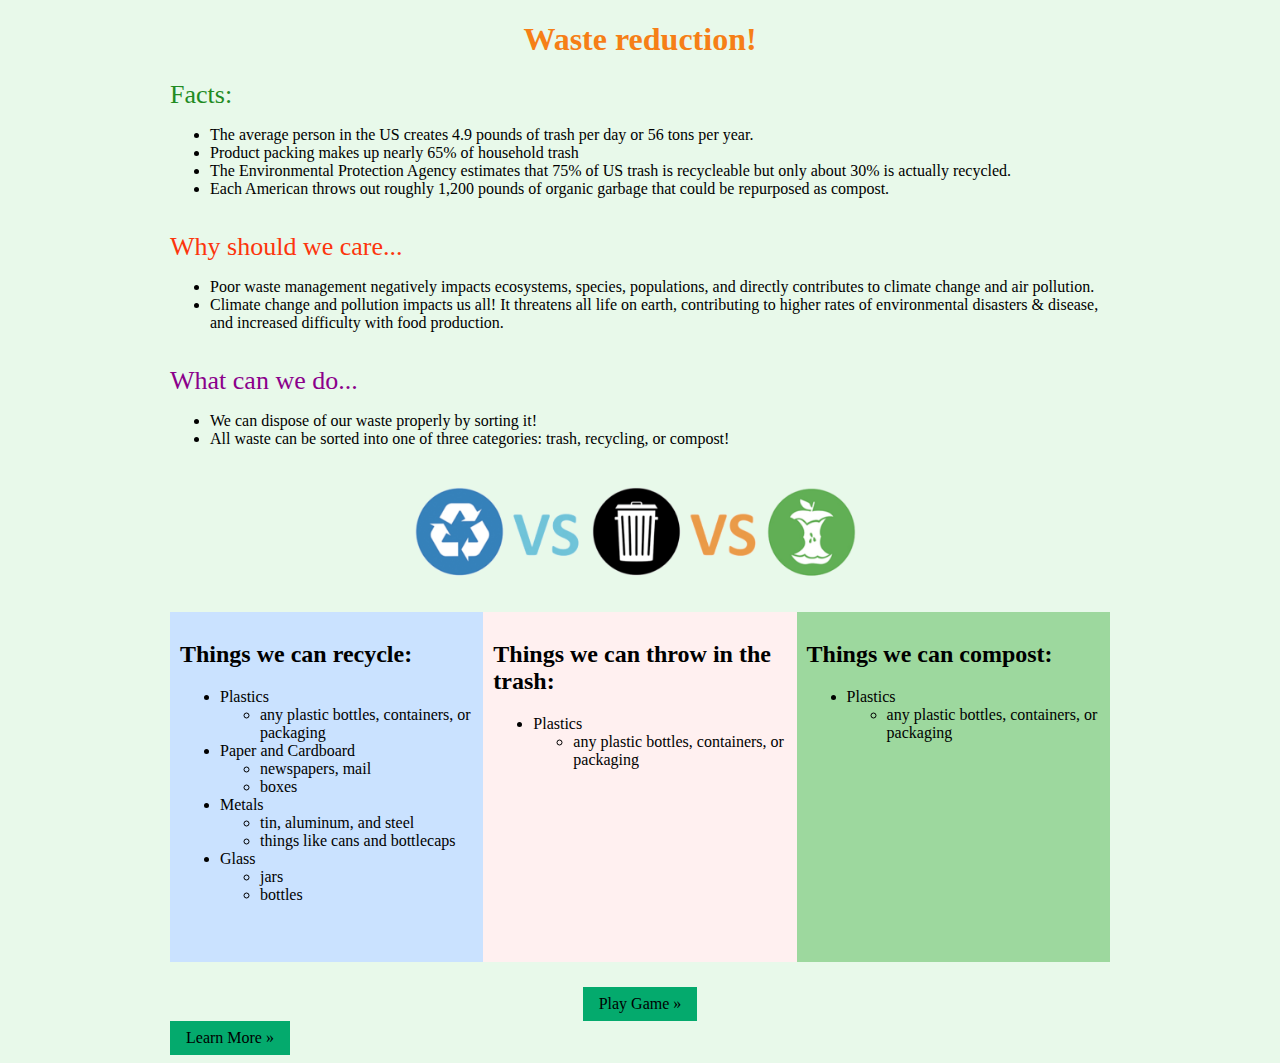
<file: index.html>
<!DOCTYPE html>
<html>
    <head>
        <meta charset="utf-8">
        <title>Hannah & Kaitlyn's DivHacks Project</title>
        <link rel = "stylesheet" href = "style.css">
        <script src = "jscript.js"></script>
    </head>

    <body>

        <div class="container">
        <h1>Waste reduction!</h1>
        <p1 id="factsTitle"> <span style="font-size: 26px">Facts:</span></p1>
        <ul>
            <li class="list">The average person in the US creates 4.9 pounds of trash
                per day or 56 tons per year.</li>
            <li class="list">Product packing makes up nearly 65% of household trash</li>
            <li class="list">The Environmental Protection Agency estimates that 75% of 
                US trash is recycleable but only about 30% is actually recycled.</li>
            <li class="list">Each American throws out roughly 1,200 pounds of 
                organic garbage that could be repurposed as compost.</li>            

        </ul>
        <br>

        <p2 id="careTitle"><span style="font-size: 26px">Why should we care...</span></p2>
        <ul>
            <li class="list">Poor waste management negatively impacts ecosystems, species,
                populations, and directly contributes to climate change and air pollution.</li>
            
            <li class="list">Climate change and pollution impacts us all! It 
                threatens all life on earth, contributing to higher rates of
                environmental disasters & disease, and increased difficulty with
                food production. </li>    
        </ul>
        <br>

        <p3 id="doTitle"><span style="font-size: 26px">What can we do...</span></p3>
        <ul>
            <li class="list">We can dispose of our waste properly by sorting it!</li>

            <li class="list">All waste can be sorted into one of three categories: trash, recycling, or compost!</li>    
        </ul>
        <br>

        <div style="text-align: center;">
        <img id="imageSort" src="sort.png" style="width: 500px" alt="sort.png" position="center"/>
        </div>
        <br>

    
            <div class="row">
                <div class="column" style="background-color:rgb(202, 226, 255);">
                  <h2>Things we can recycle:</h2>
                  <ul>
                    <li class="list">Plastics</li>
                    <ul>
                        <li class="list">any plastic bottles, containers, or packaging</li>    
                    </ul>
        
                    <li class="list">Paper and Cardboard</li>
                    <ul>
                        <li class="list">newspapers, mail</li>
            
                        <li class="list">boxes</li>    
                    </ul>
                    <li class="list">Metals</li>
                    <ul>
                        <li class="list">tin, aluminum, and steel</li>
            
                        <li class="list">things like cans and bottlecaps</li>    
                    </ul>
    
                    <li class="list">Glass</li>
                    <ul>
                        <li class="list">jars</li>
            
                        <li class="list">bottles</li>    
                    </ul>             
                </ul>
                </div>

                <div class="column" style="background-color:rgb(255, 240, 240);">
                  <h2>Things we can throw in the trash:</h2>
                  <ul>
                    <li class="list">Plastics</li>
                    <ul>
                        <li class="list">any plastic bottles, containers, or packaging</li>    
                    </ul>                               
                </ul>  

                </div>
                <div class="column" style="background-color:rgb(157, 216, 158);">
                  <h2>Things we can compost:</h2>
                  <ul>
                    <li class="list">Plastics</li>
                    <ul>
                        <li class="list">any plastic bottles, containers, or packaging</li>    
                    </ul>                               
                </ul> 
                </div>

              </div>    


        <div class="button">
        <a href="game.html" class="next">Play Game &raquo;</a>
        </div>

		<a href="info.html" class="next">Learn More &raquo;</a>
    </body>
    
</html>
</file>
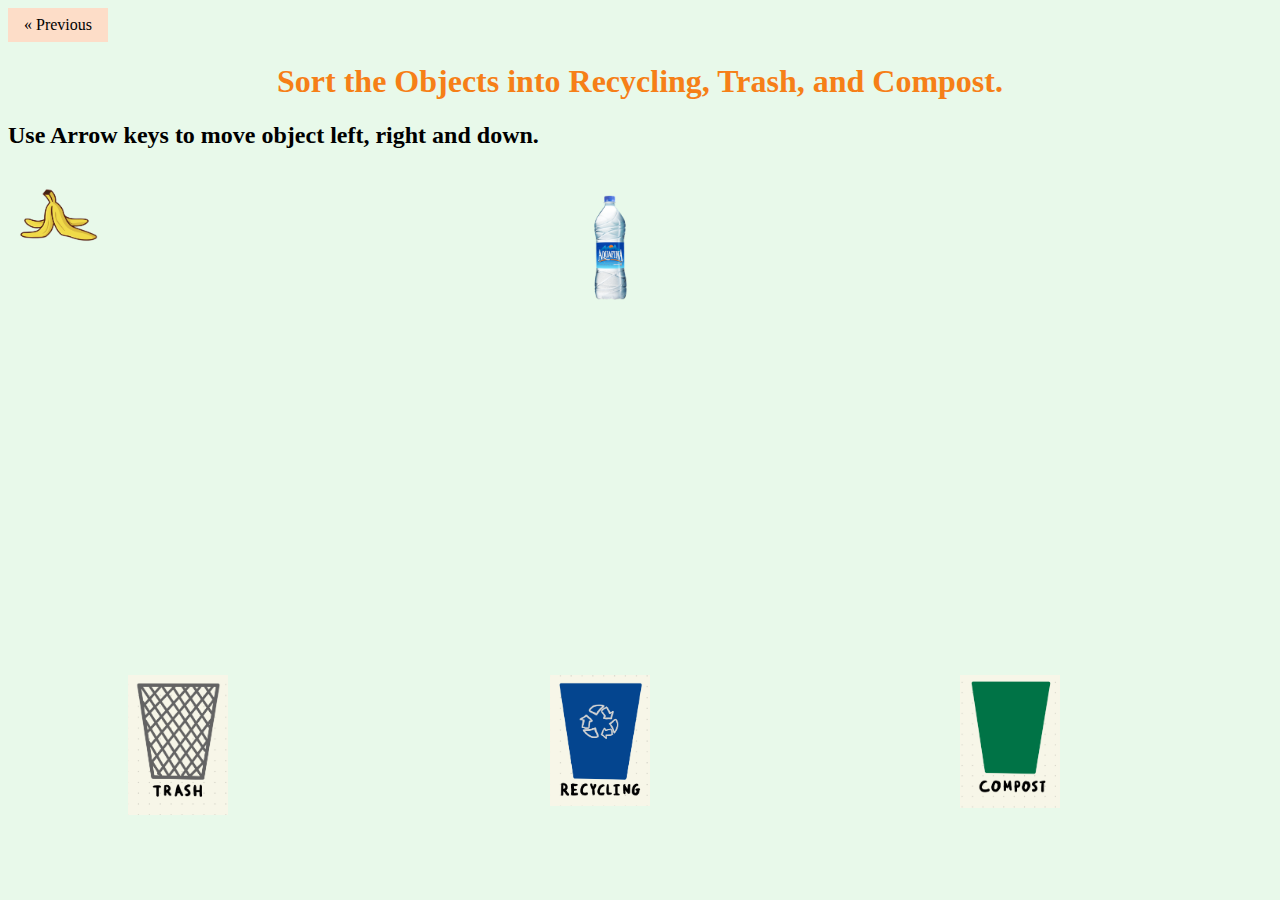
<file: game.html>
<!DOCTYPE html>
<html>
    <head>
        <title>Hannah & Kaitlyn's DivHacks Project</title>
        <link rel = "stylesheet" href = "style.css">
		<script type="text/javascript">
    		//init object globally
    		var objImage = null;
    		function init() {
        		objImage = document.getElementById("image1");
        		objImage.style.position = "relative";
        		objImage.style.left = "0px";
        		objImage.style.top = "0px";
    		}
    		function getKeyAndMove(e) {
        		var key_code = e.which || e.keyCode;
        		switch (key_code) {
            		case 37: //left arrow key
                		moveLeft();
                		break;
            		case 39: //right arrow key
                		moveRight();
               		 	break;
            		case 40: //down arrow key
                		moveDown();
                		break;
        		}
    		}
    		function moveLeft() {
        		objImage.style.left = parseInt(objImage.style.left) - 15 + "px";
    		}
    		function moveRight() {
        		objImage.style.left = parseInt(objImage.style.left) + 15 + "px";
    		}
    		function moveDown() {
        		objImage.style.top = parseInt(objImage.style.top) + 15 + "px";
    		}
    		window.onload = init;
		</script>
	</head>
	
	<body onkeydown="getKeyAndMove(event)">
        <a href="index.html" class="previous">&laquo; Previous</a>
        <h1>Sort the Objects into Recycling, Trash, and Compost.</h1>
        <h2>Use Arrow keys to move object left, right and down.</h2>
        
        <!-- <img id="image1" src="istockphoto-1222740562-612x612.jpg" style="width: 100px" alt="includehelp.com" /> -->
        <img id="image1" src="banana.png" style="width: 100px" alt="banana.png" />

		<div class="wrapper-bottom-left">
			<img src="images/IMG_0029.PNG" style="width:100px"/>
		</div>
		<div class="wrapper-bottom-middle">
			<img src="images/IMG_0028.PNG" style="width:100px"/>
		</div>
		<div class="wrapper-bottom-right">
			<img src="images/IMG_0027.PNG" style="width:100px"/>
		</div>
		<div class="wrapper-top-middle">
			<img src="images/Water-Bottle-Transparent.png" style="width:120px"/> 
		</div>

    </body>	

</html>
</file>
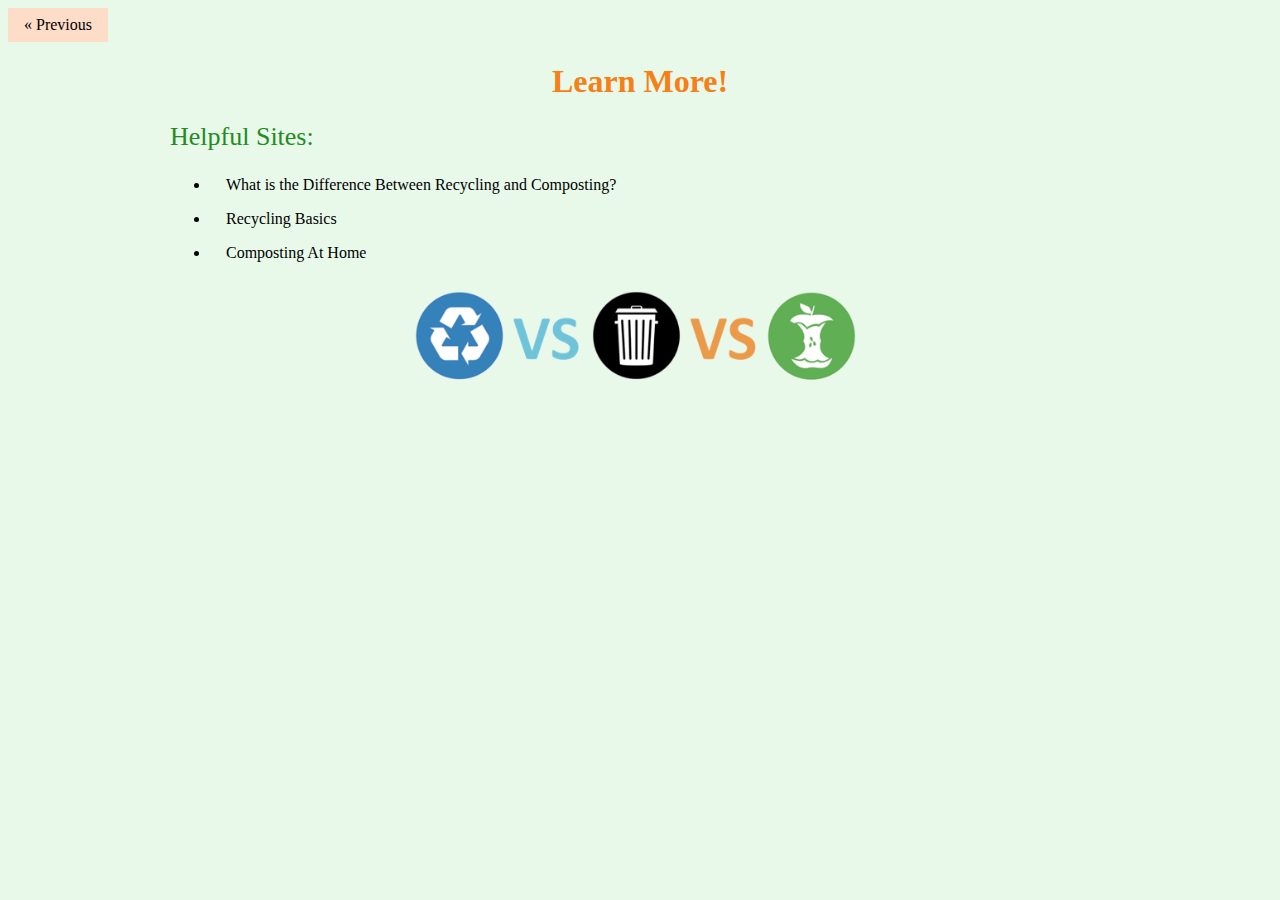
<file: info.html>
<!DOCTYPE html>
<html>
    <head>
        <meta charset="utf-8">
        <title>Hannah & Kaitlyn's DivHacks Project</title>
        <link rel = "stylesheet" href = "style.css">
        <script src = "jscript.js"></script>
    </head>

    <body>

        <a href="index.html" class="previous">&laquo; Previous</a> 
        <div class="container">
        <h1>Learn More!</h1>
        <p1 id="factsTitle"> <span style="font-size: 26px">Helpful Sites:</span></p1>
        <ul>
            <li class="list"><a href="https://pediaa.com/what-is-the-difference-between-recycling-and-composting/#:~:text=The%20main%20difference%20between%20recycling,biological%20decomposition%20of%20organic%20materials.">What is the Difference Between Recycling and Composting?</a><br></li>
			<li class="list"><a href="https://www.epa.gov/recycle/recycling-basics">Recycling Basics</a><br></li>
            <li class="list"><a href="https://www.epa.gov/recycle/composting-home#:~:text=off%20composting%20program.-,Benefits%20of%20Composting,a%20rich%20nutrient%2Dfilled%20material.">Composting At Home</a><br></li>

        </ul>

        <div style="text-align: center;">
        <img id="imageSort" src="sort.png" style="width: 500px" alt="sort.png" position="center"/>
        </div>

        
    </body>
    
</html>
</file>
<file: style.css>
:root {
    --sage: #caddc7;
    --darkSage: #a4c79d;
    --black: #000000;
    --forest: #062201;
    --orange: #ffa059;
}

body{
    font-family: Georgia, 'Times New Roman', Times, serif;
    background-color: rgb(232, 249, 234);
}

.container{
    max-width: 940px;
    margin-left: auto;
    margin-right: auto;

}

h1{
    color: rgb(246, 127, 23);
    text-align: center;
}

p1{
    color: forestgreen;
}

p2{
    color:rgb(252, 53, 13);
}

p3{
    color:darkmagenta
}

p4{
    color:blue
}

p5{
    color:rgb(176, 33, 14)
}

p6{
    color:#003112
}

a {
    text-decoration: none;
    display: inline-block;
    padding: 8px 16px;
  }

  a:link {
	color: black;
	}
  
  a:hover {
    background-color: #ddd;
    color: black;
  }
  
  .previous {
    background-color: #fdddc8;
	color: black;
  }
  
  .next {
    background-color: #04AA6D;
    color: white;
  }
 
  .wrapper-bottom-left {
	position: absolute;
	top: 75%;
	left: 10%;
}

.button{
    margin-top: 25px;
    text-align: center;
    
}

.wrapper-bottom-middle {
	position: absolute;
	top: 75%;
	left: 43%;
}

.wrapper-bottom-right {
	position: absolute;
	top: 75%;
	left: 75%;
}  

.wrapper-top-middle{
	position: absolute;
	top: 20%;
	left: 43%;
}

* {
    box-sizing: border-box;
  }
  
  /* Create three equal columns that floats next to each other */
  .column {
    float: left;
    width: 33.33%;
    padding: 10px;
    height: 350px; /* Should be removed. Only for demonstration */
  }
  
  /* Clear floats after the columns */
  .row:after {
    content: "";
    display: table;
    clear: both;
  }
</file>
